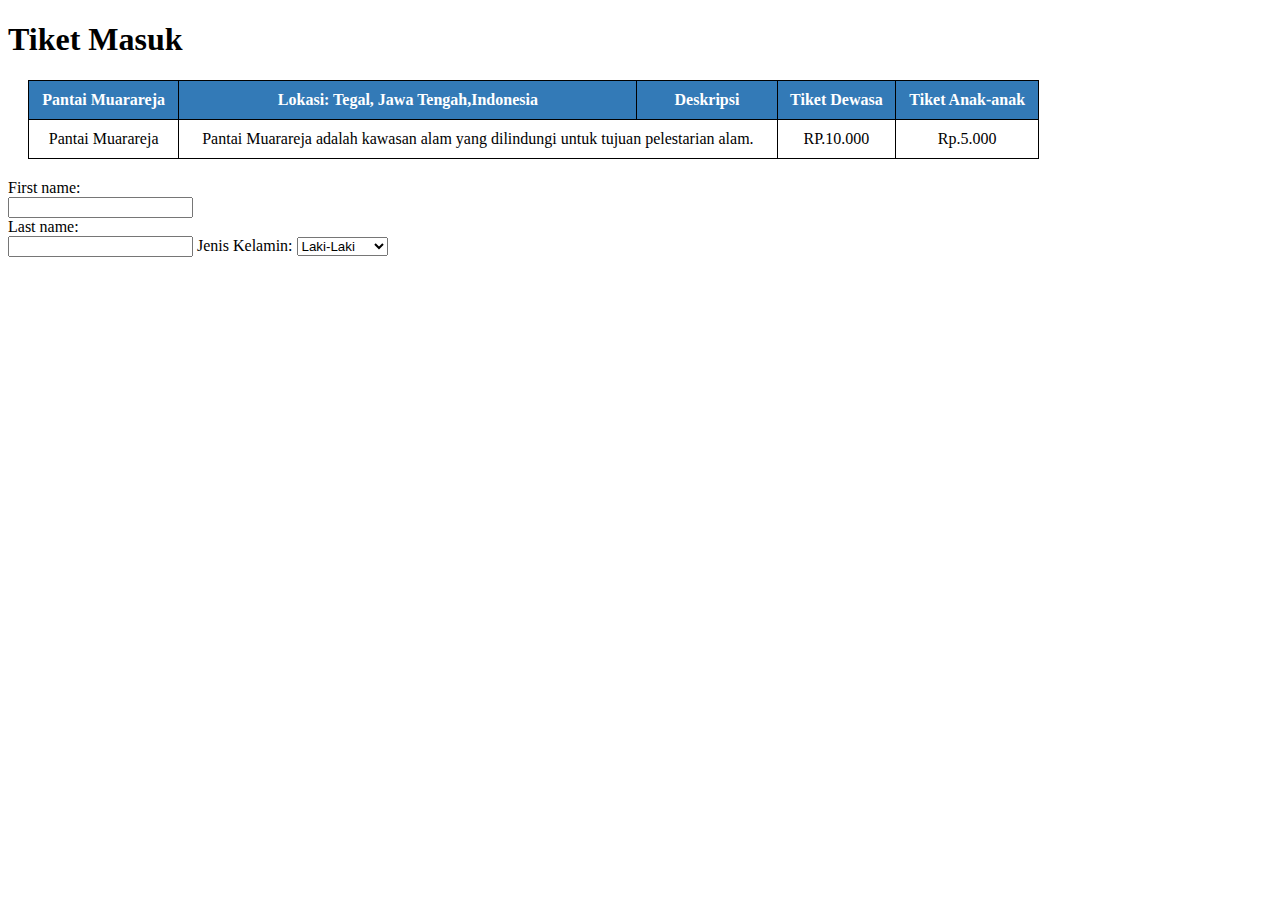
<file: pembuatan kartu wisata.html>
<!DOCTYPE html>
<html>
<head>
    <style>
        table {
            width: 80%;
            border-collapse: collapse;
            margin: 20px;
        }

        th, td {
            padding: 10px;
            text-align: center;
            border: 1px solid #000;
        }

        th {
            background-color: #337ab7;
            color: #fff;
        }
    </style>
</head>
<body>
    <h1> Tiket Masuk </h1>
    <table>
        <tr>
            <th>Pantai Muarareja</th>
            <th>Lokasi: Tegal, Jawa Tengah,Indonesia</th>
            <th>Deskripsi</th>
            <th>Tiket Dewasa</th>
            <th>Tiket Anak-anak</th>
        </tr>
        <tr>
            <td rowspan="2">Pantai Muarareja</td>
            <td colspan="2">Pantai Muarareja adalah kawasan alam yang dilindungi untuk tujuan pelestarian alam.</td>
            <td>RP.10.000</td>
            <td>Rp.5.000</td>
        </tr>
        <tr>
        </table><label for="fname">First name:</label><br>
        <input type="text" id="fname" name="fname"><br>
        <label for="lname">Last name:</label><br>
        <input type="text" id="lname" name="lname">
        <label for="cars">Jenis Kelamin:</label>
        <select id="cars" name="cars">
        <option value="volvo">Laki-Laki</option>
        <option value="saab">Perempuan</option>
        <option value="fiat">Waria</option>
    </select>
</form>
</body>
</html>
</file>
